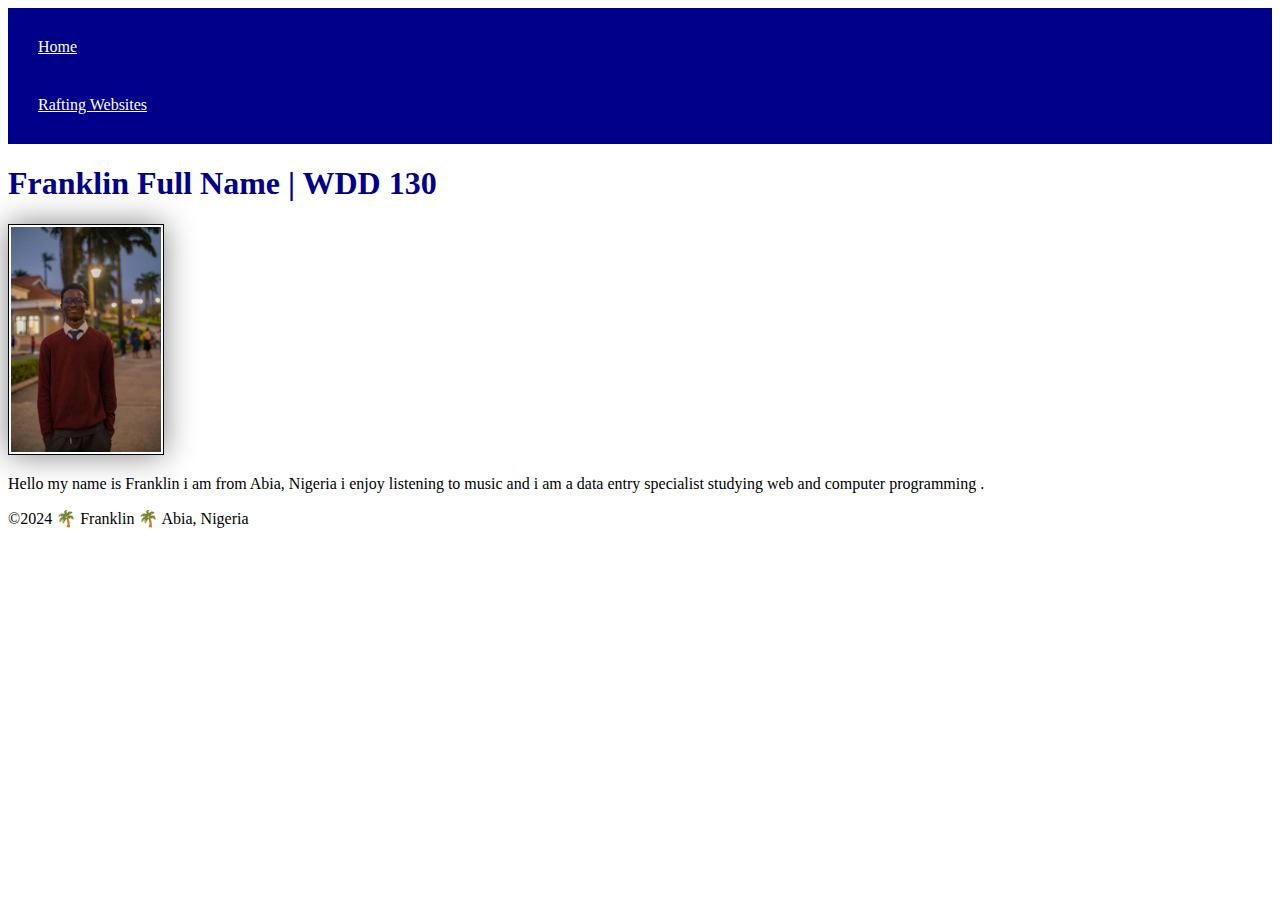
<file: index.html>
<!DOCTYPE html>
<html lang="en">
<head>
    <meta charset="UTF-8">
    <meta name="viewport" content="width=device-width, initial-scale=1.0">
    <title>Franklin Eze | WDD130</title>
    <link rel="stylesheet" href="styles/style.css">
</head>
<body>
    <header>
        <nav>

            <a href="#">Home</a>
            <a href="./rafting.html">Rafting Websites</a>
        </nav>
    </header>
    <main>
        <h1>Franklin Full Name | WDD 130</h1>
        <img src="./images/franklin portrait.jpg" alt="Franklin image" width="200">
        <p>Hello my name is Franklin i am from Abia, Nigeria i enjoy listening to music  and i am a data entry specialist studying web and computer programming . </p>
    </main>
    <footer>
        <p>&copy;2024 🌴 Franklin 🌴 Abia, Nigeria</p>
    </footer>

    <!--github page url https://frank1756.github.io/wdd130/ -->
</body>
</html>
</file>
<file: styles/style.css>
nav {
   background-color: darkblue;
   padding: 10px;
}

nav a{
    color: white;
    display: block;
    padding: 20px;
}
h1 {
    color: darkblue;
}
main img{
    width: 150px;
    height: auto;
}
img {
    width: 150px;
    height: auto;
    border: 1px solid black;
    padding: 2px;
    box-shadow: 0 0 30px gray;
}
p {
    padding: 0;

}
</file>
